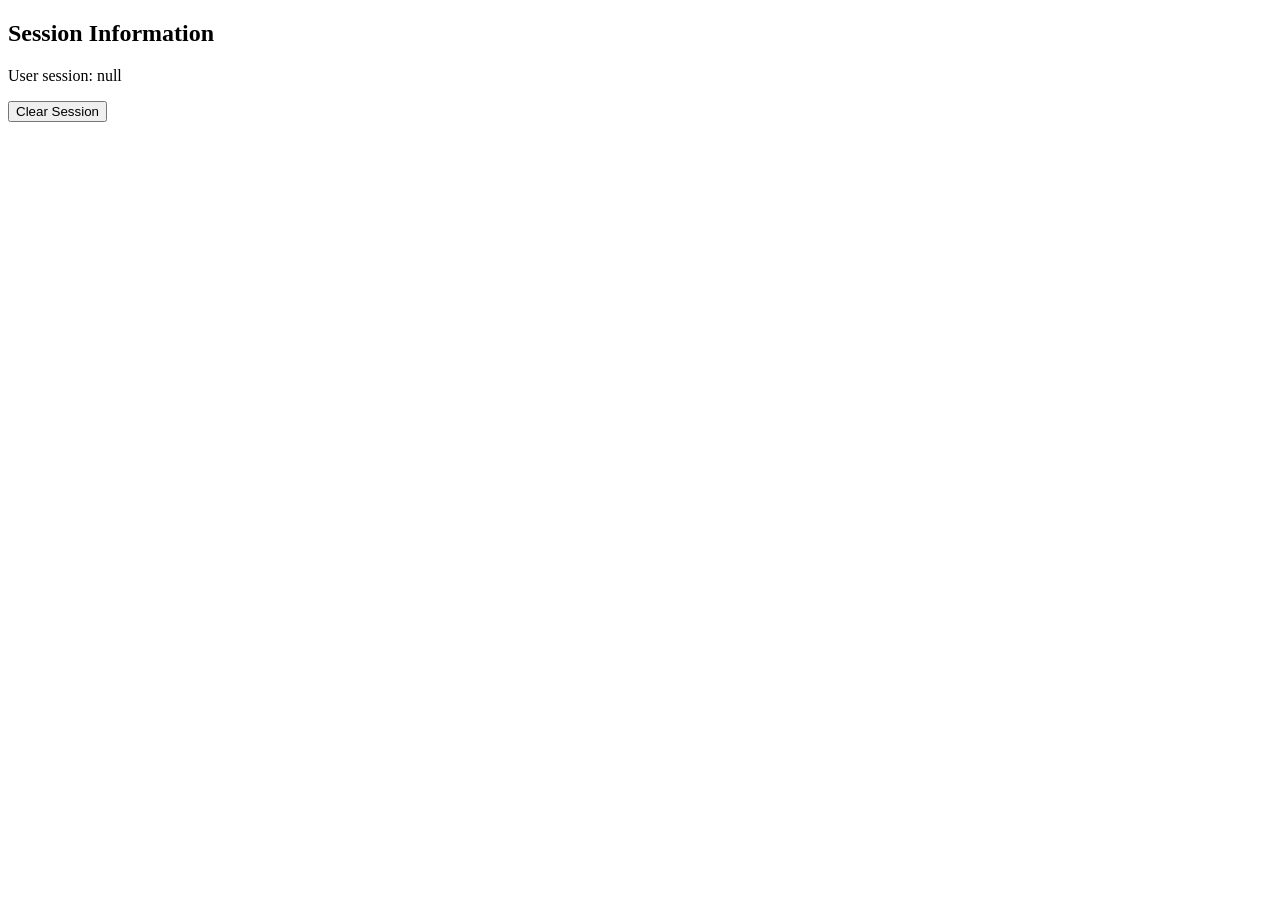
<file: session.html>
<!DOCTYPE html>
<html>
<head>
<title>Session Data</title>
</head>

<body>

<h2>Session Information</h2>

<p id="session"></p>

<button onclick="clearSession()">Clear Session</button>

<script>

let user = sessionStorage.getItem("user");

document.getElementById("session").innerText = "User session: " + user;

function clearSession(){

sessionStorage.clear();

alert("Session cleared");

}

</script>

</body>
</html>
</file>
